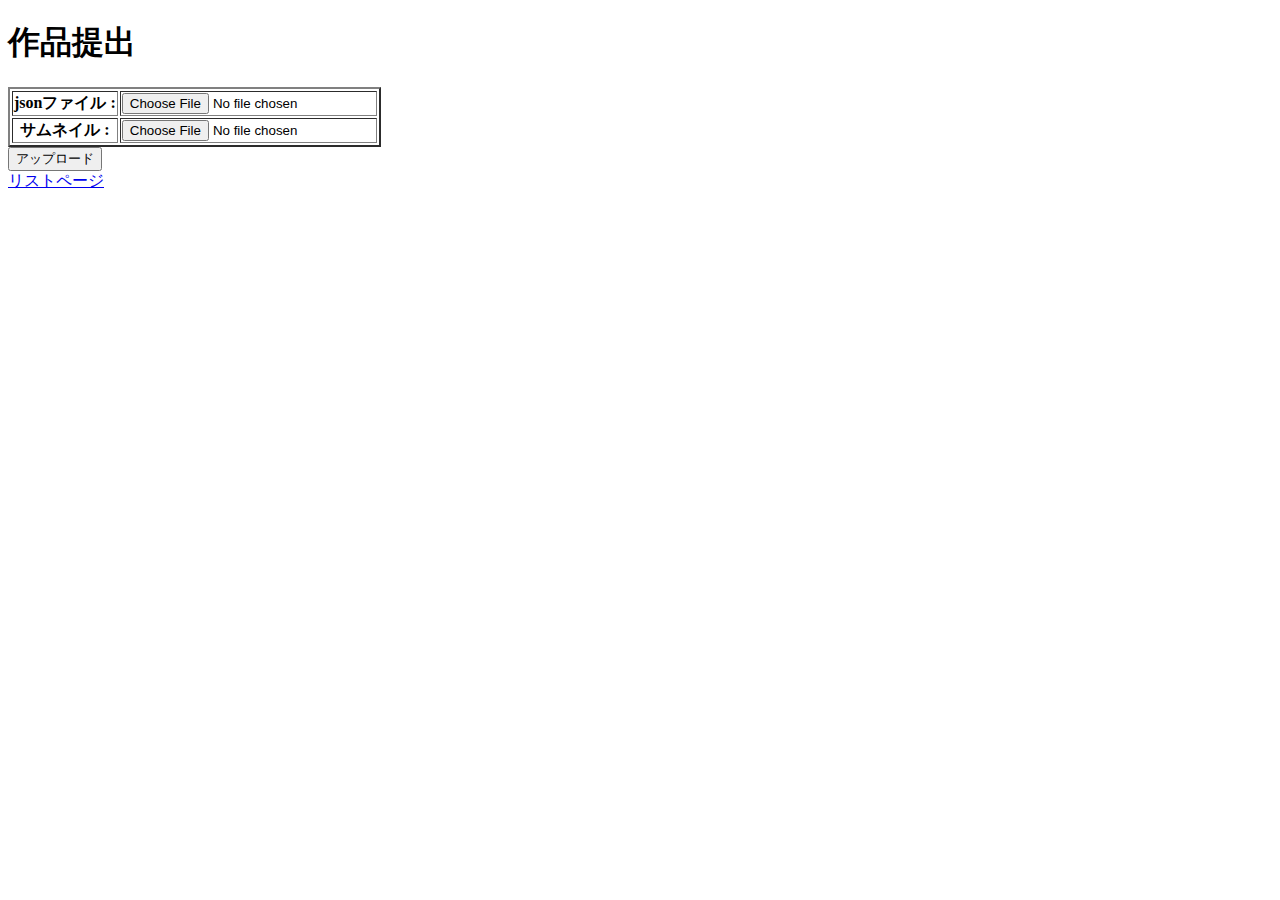
<file: CG_env/www/file_post.html>
<!doctype html>
<html lang="ja">
<head>
    <meta charset="utf-8">
    <title>提出</title>
      <script type="text/javascript" src="http://ajax.googleapis.com/ajax/libs/jquery/1.8.2/jquery.min.js"></script>
</head>

<body>
<h1>作品提出</h1>
<form id="my_form">
	<table border = 2>
		<tr>
			<th>jsonファイル : </th>
			<td><input type="file" name="up_file[]"></td>
		</tr>
		<tr>
			<th>サムネイル : </th>
			<td><input type="file" name="up_file[]"></td>
		</tr>
	</table>
    <button type="button" onclick="file_upload()">アップロード</button>
</form>
<script type="text/javascript">
function file_upload()
{
    var formdata1 = new FormData($('#my_form').get(0));
    $.ajax({
        url  : "./assets/php/test2_file_post.php",
        type : "POST",
        data : formdata1,
        cache       : false,
        contentType : false,
        processData : false,
        dataType    : "html"
    })
    .done(function(data, textStatus, jqXHR){
        alert(data);
    })
    .fail(function(jqXHR, textStatus, errorThrown){
        alert("fail");
    });
}
</script>
<a href="./test2_file_list.html">リストページ</a>
</body>
</html>
</file>
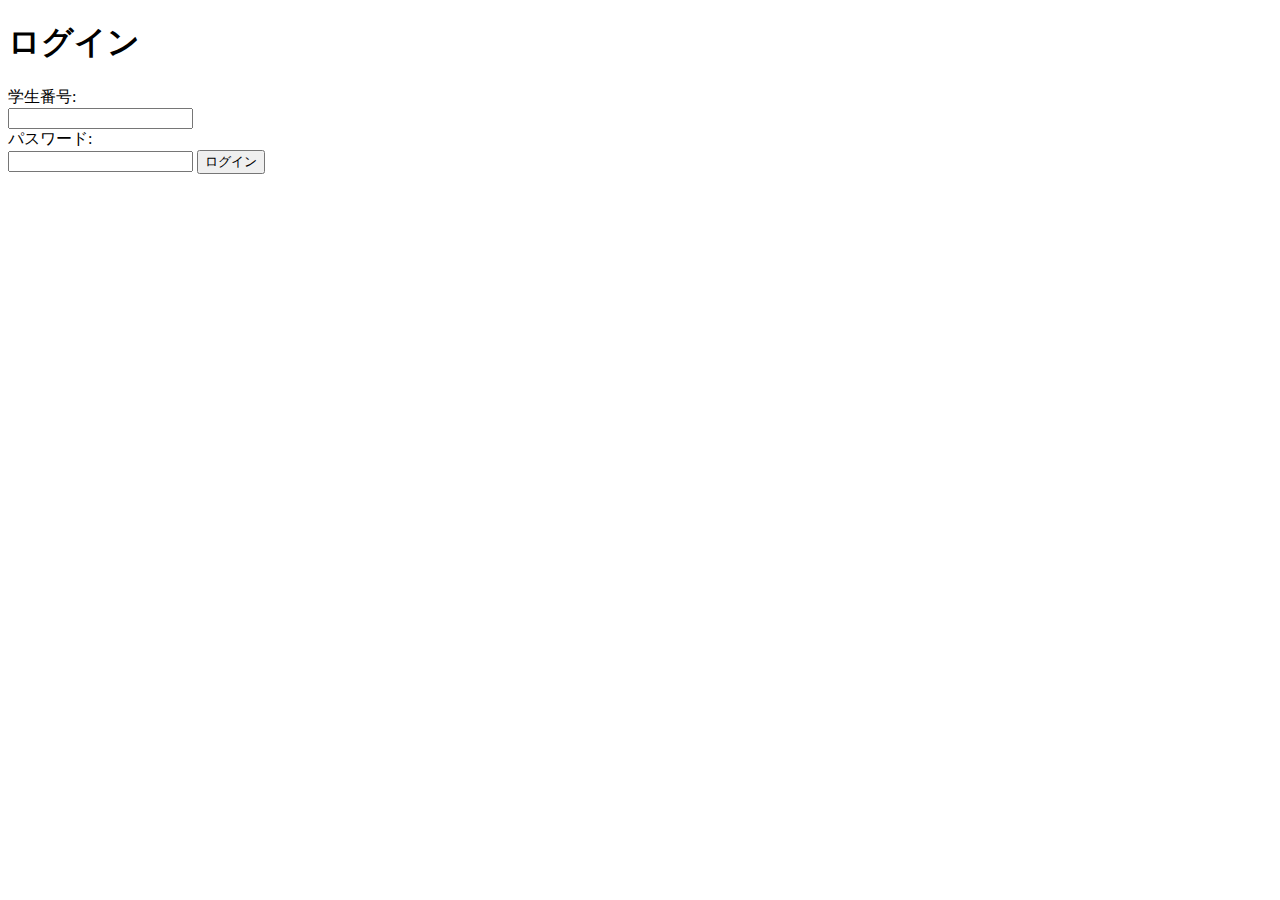
<file: CG_env/www/login.html>
<!DOCTYPE html>
<html>
<head>
<meta charset="UTF-8">

	<title>ログイン</title>
</head>
<body>
	<h1>ログイン</h1>
	<form method="post" action="login.php">
		学生番号:<br>
		<input type="text" name="num" maxlength="7" pattern="^[0-9A-Za-z]+$" >
		<br>
		パスワード:<br>
		<input type="password" name="pass" maxlength="10" pattern="^[0-9A-Za-z]+$" >
		<input type="submit" value="ログイン">
	</form>
</body>
</html>
</file>
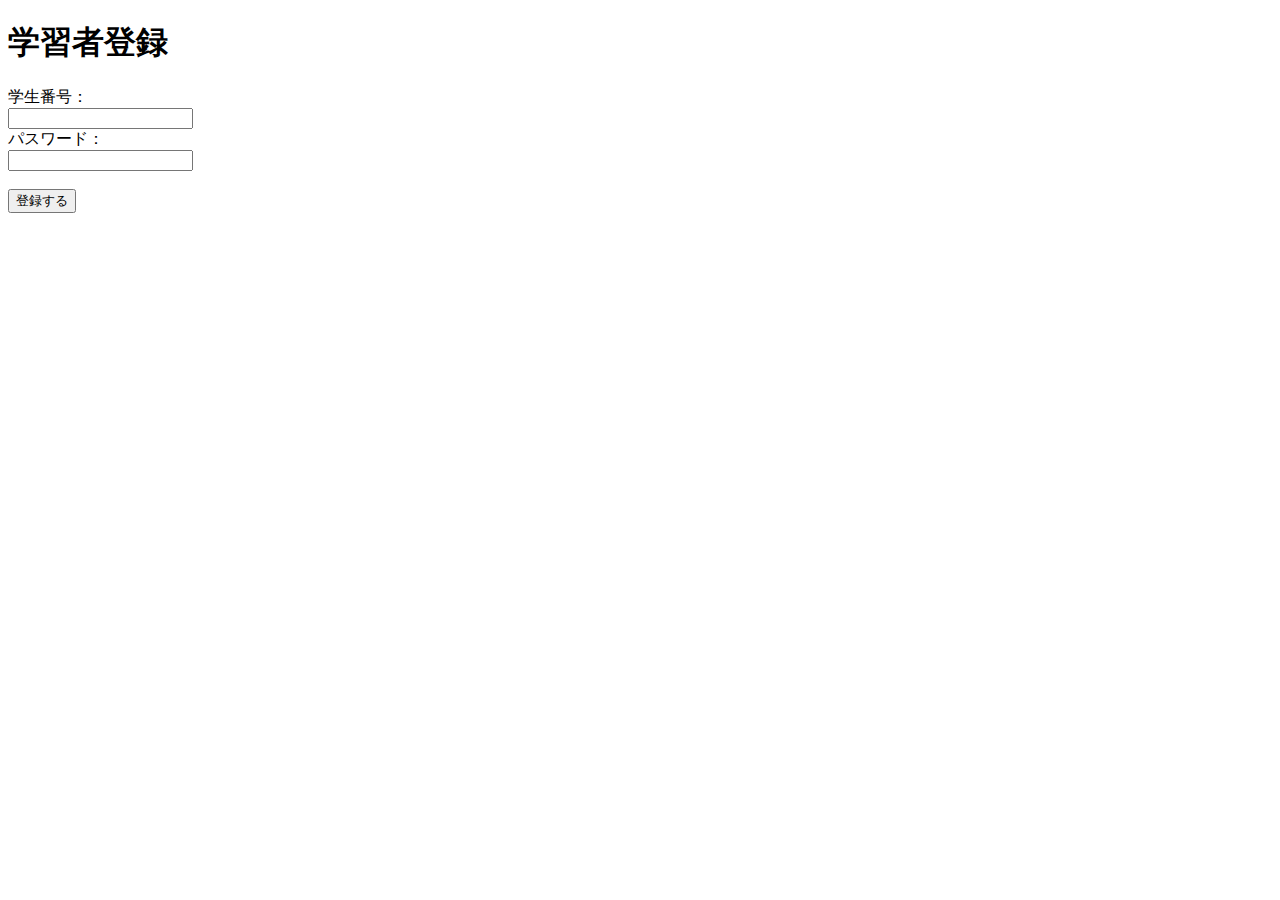
<file: CG_env/www/regist.html>
<!doctype html>
<html>
<head>
<meta charset="UTF-8">
<title>学習者登録</title>
</head>

<body>
<h1>学習者登録</h1>
<form action="./regist.php" method="post">
  学生番号：<br />
  <input type="text" name="num" maxlength="7" pattern="^[0-9A-Za-z]+$"　value="" /><br />
  パスワード：<br />
  <input type="password" name="pass" maxlength="10"　pattern="^[0-9A-Za-z]+$" value=""><br />
  <br />
  <input type="submit" value="登録する" />
</form>
</body>

</html>
</file>
